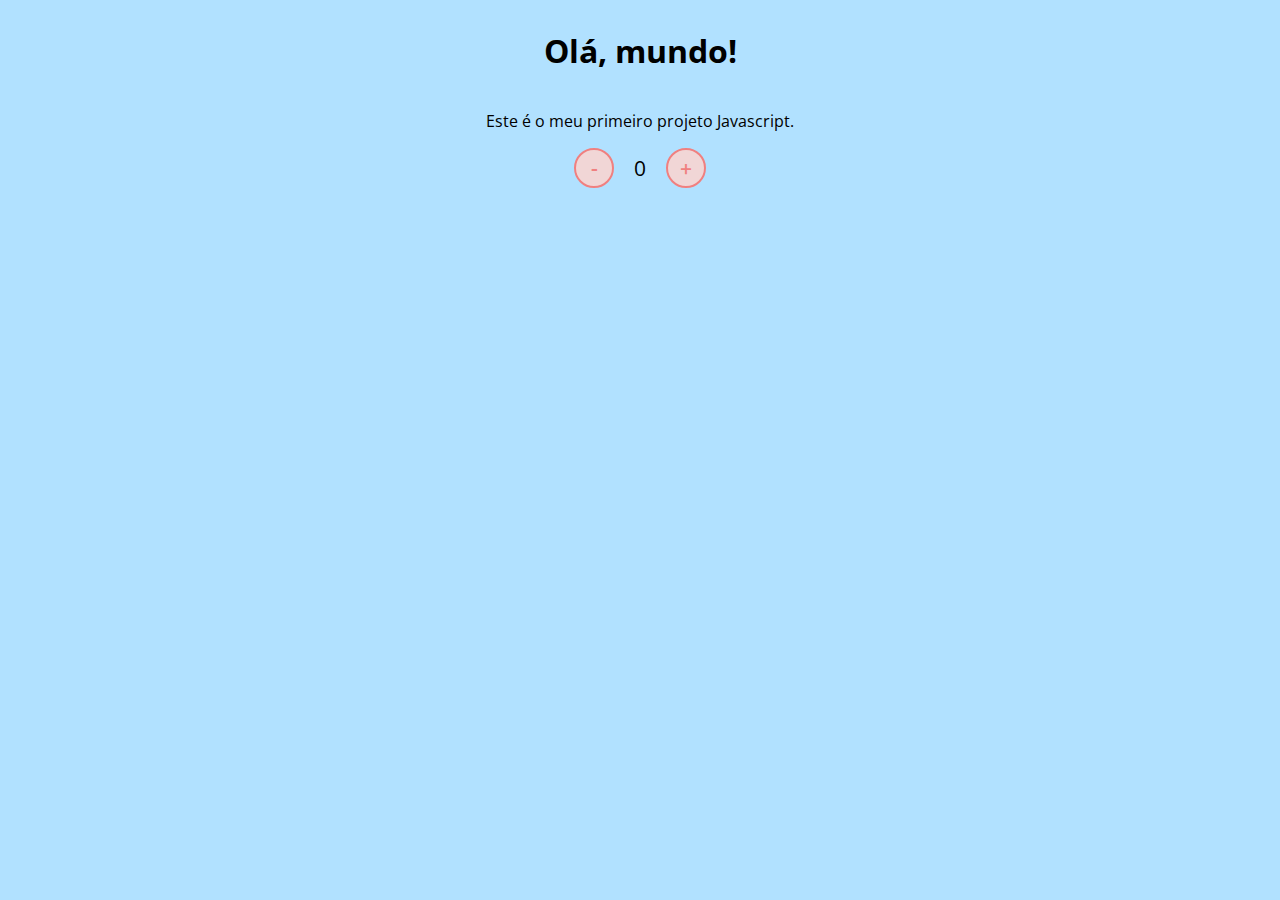
<file: contador/index.html>
<!DOCTYPE html>
<html lang="pt-BR">

<head>
    <meta charset="UTF-8">
    <meta http-equiv="X-UA-Compatible" content="IE=edge">
    <meta name="viewport" content="width=device-width, initial-scale=1.0">
    <title>Contador</title>

    <link rel="stylesheet" href="assets/css/style.css">
</head>

<body>
    <h1>Olá, mundo!</h1>
    <p>Este é o meu primeiro projeto Javascript.</p>
    <div id="counter">
        <button name="subtrair" onclick="decrement()">-</button>
        <span id="currentNumber">0</span>
        <button name="adicionar" onclick="increment()">+</button>
    </div>

    <script src="assets/js/script.js"></script>
</body>

</html>
</file>
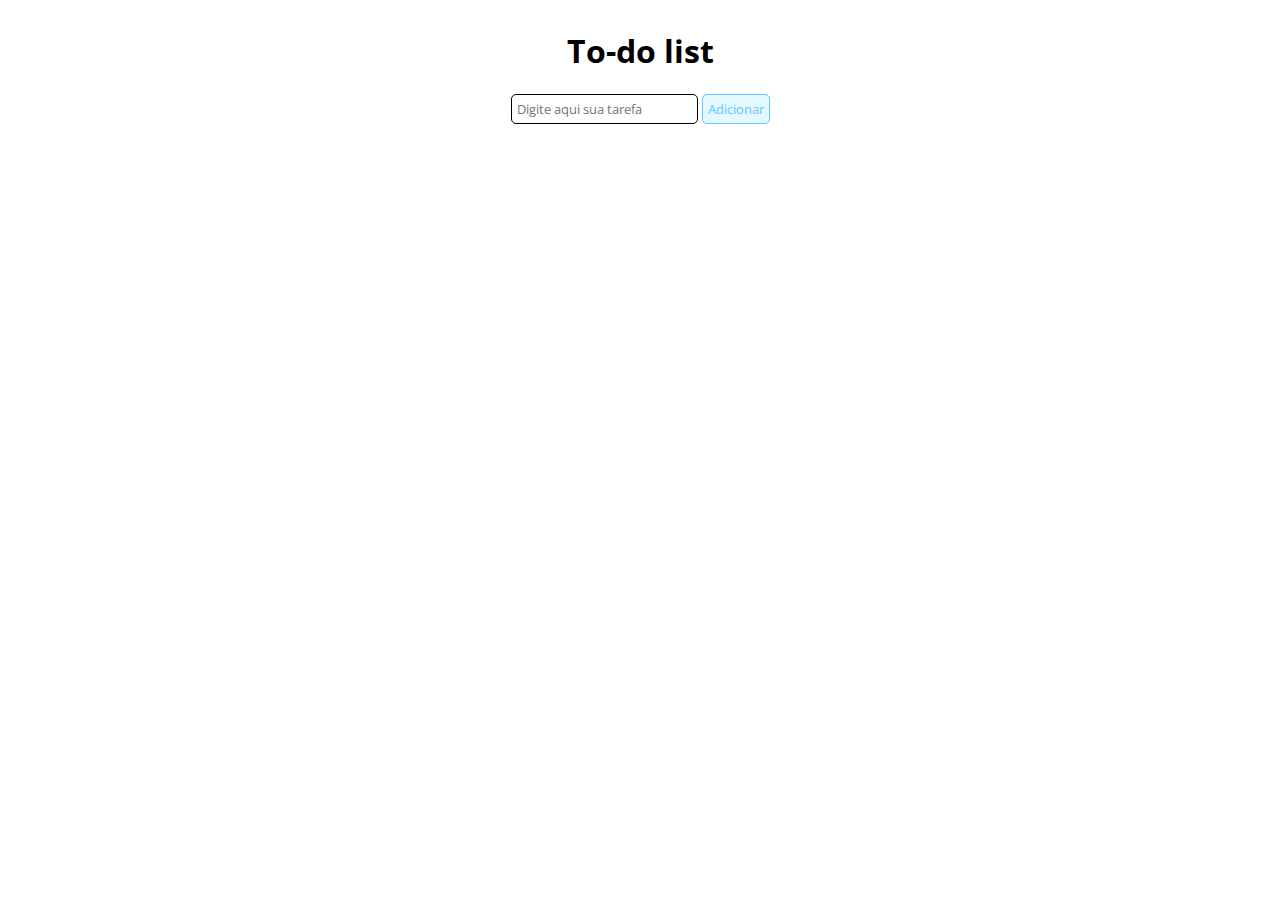
<file: To-do list/index.html>
<!DOCTYPE html>
<html lang="en">

<head>
    <meta charset="UTF-8">
    <meta http-equiv="X-UA-Compatible" content="IE=edge">
    <meta name="viewport" content="width=device-width, initial-scale=1.0">
    <title>To-do list</title>

    <link rel="stylesheet" href="assets/css/style.css">
</head>

<body>

    <h1>To-do list</h1>
    <div id="list">
        <form id="task-form">
            <input id="task-input" name="tarefa" type="text" placeholder="Digite aqui sua tarefa" />
            <button type="submit">Adicionar</button>
        </form>
        <div id="tasks"></div>
    </div>

    <script src="assets/js/script.js"></script>
</body>

</html>
</file>
<file: contador/assets/css/style.css>
@import url('https://fonts.googleapis.com/css2?family=Open+Sans:wght@300;600&display=swap');

* {
    font-family: 'Open Sans', sans-serif;
}

body {
    display: flex;
    align-items: center;
    justify-content: center;
    flex-direction: column;
    background-color: rgb(177, 225, 255);
}

button {
    height: 40px;
    width: 40px;
    border-radius: 50%;
    border: 2px solid lightcoral;
    background-color: rgb(241, 214, 214);
    color: lightcoral;
    font-size: 16pt;
    font-weight: 600;
    text-align: center;
}

#counter {
    display: flex;
}

#currentNumber {
    display: flex;
    align-items: center;
    margin: 0 20px;
    font-size: 16pt;
}
</file>
<file: To-do list/assets/css/style.css>
@import url("https://fonts.googleapis.com/css2?family=Open+Sans:wght@300;600&display=swap");

* {
    font-family: "Open Sans", sans-serif;
}

body {
    display: flex;
    align-items: center;
    justify-content: center;
    flex-direction: column;
}

input[type="text"] {
    padding: 5px;
    border-radius: 5px;
    border: 1px solid black;
}

button {
    border: 1px solid rgb(105, 197, 255);
    border-radius: 5px;
    background-color: rgb(227, 248, 255);
    color: rgb(105, 197, 255);
    text-align: center;
    padding: 5px;
    cursor: pointer;
}

#tasks {
    display: flex;
    flex-direction: column;
    margin-top: 20px;
}

.task-item {
    display: flex;
    align-items: center;
    margin-bottom: 10px;
}

:checked+label {
    text-decoration: line-through;
    color: grey;
}
</file>
